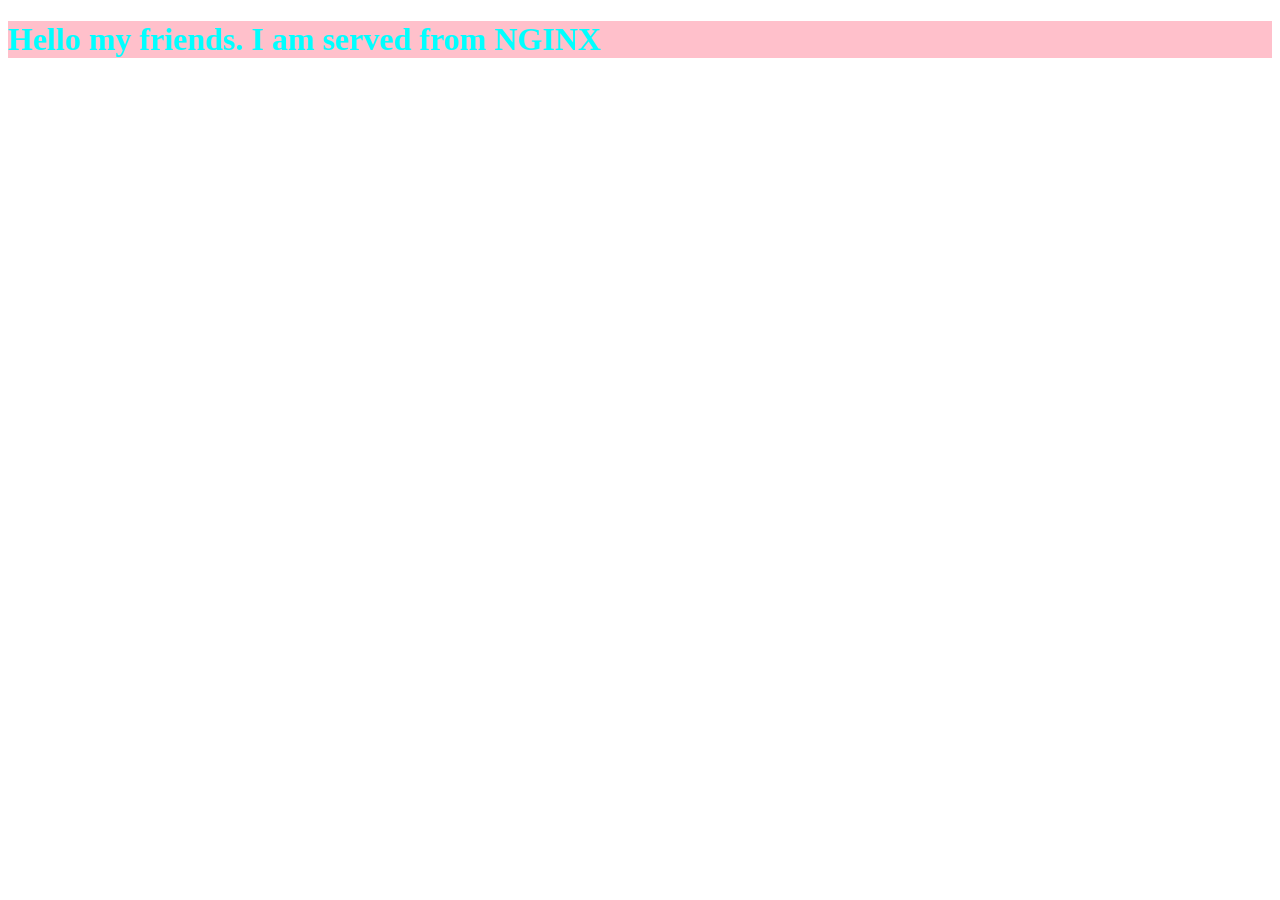
<file: site/index.html>
<!DOCTYPE html>
<html>
    <head>
        <meta charset="UTF-8"/>
        <title>My NGINX project</title>
        <link rel="stylesheet" href="./styles.css">
    </head>
    <body>
        <h1>Hello my friends. I am served from NGINX</h1>
    </body>
</html>
</file>
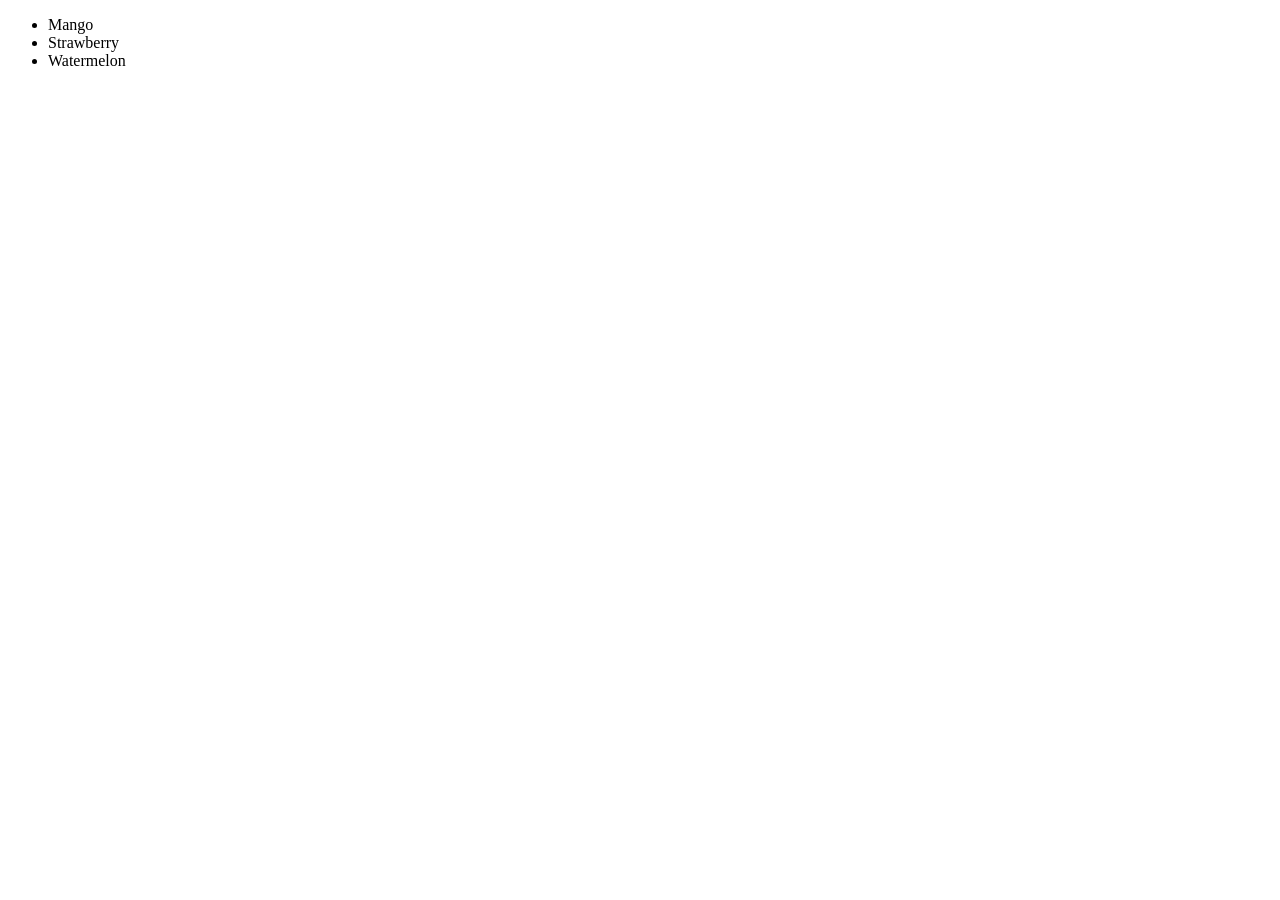
<file: site/fruits/index.html>
<!DOCTYPE html>
<html>
    <head>
        <meta charset="UTF-8"/>
        <title>My NGINX project</title>
    </head>
    <body>
        <ul>
            <li>
                Mango
            </li>
            <li>
                Strawberry
            </li>
            <li>Watermelon</li>
        </ul>
    </body>
</html>
</file>
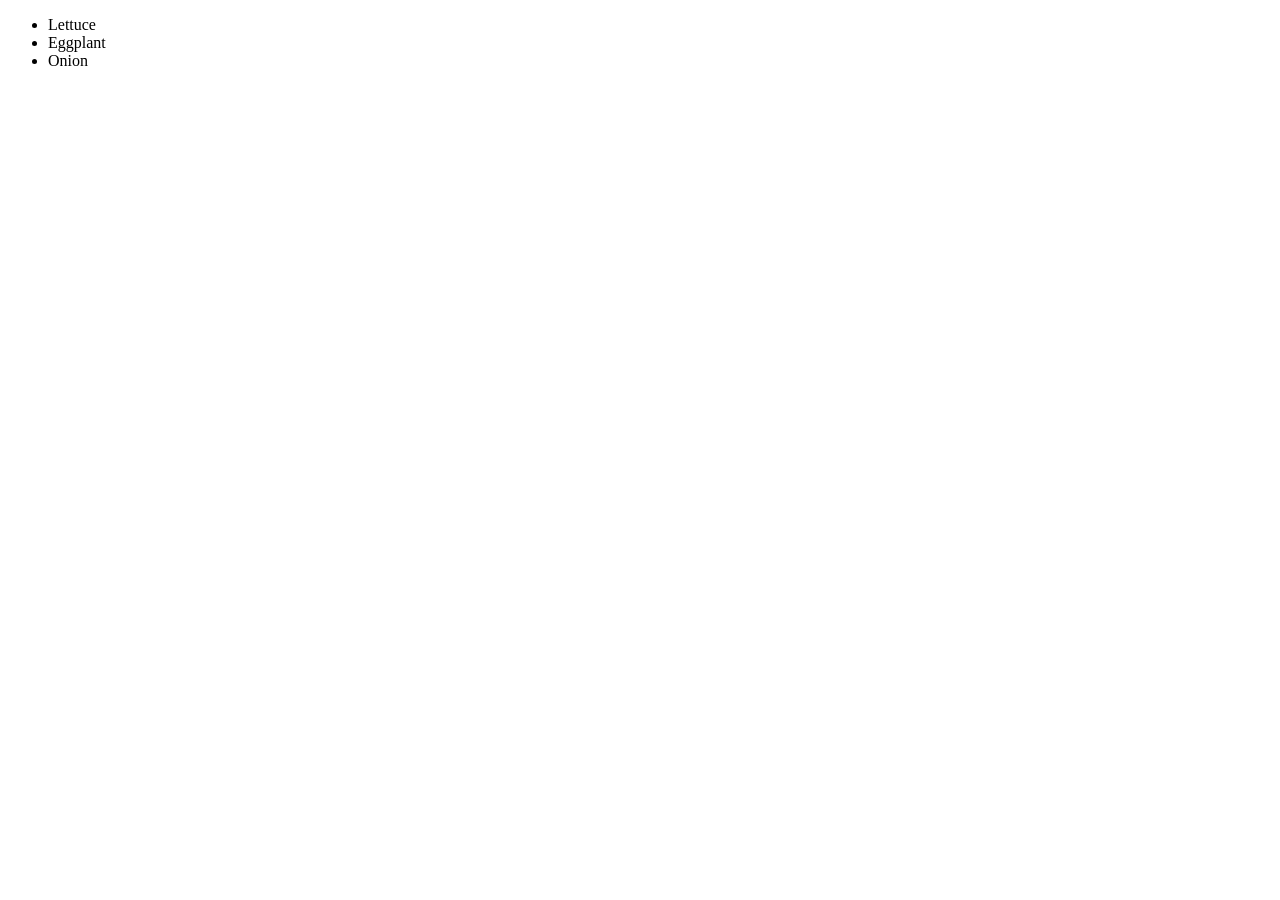
<file: site/vegetables/veggies.html>
<!DOCTYPE html>
<html>
    <head>
        <meta charset="UTF-8"/>
        <title>My NGINX project</title>
    </head>
    <body>
        <ul>
            <li>Lettuce</li>
            <li>Eggplant</li>
            <li>Onion</li>
        </ul>
    </body>
</html>
</file>
<file: site/styles.css>
h1{
    background-color: pink;
    color: aqua;
}
</file>
